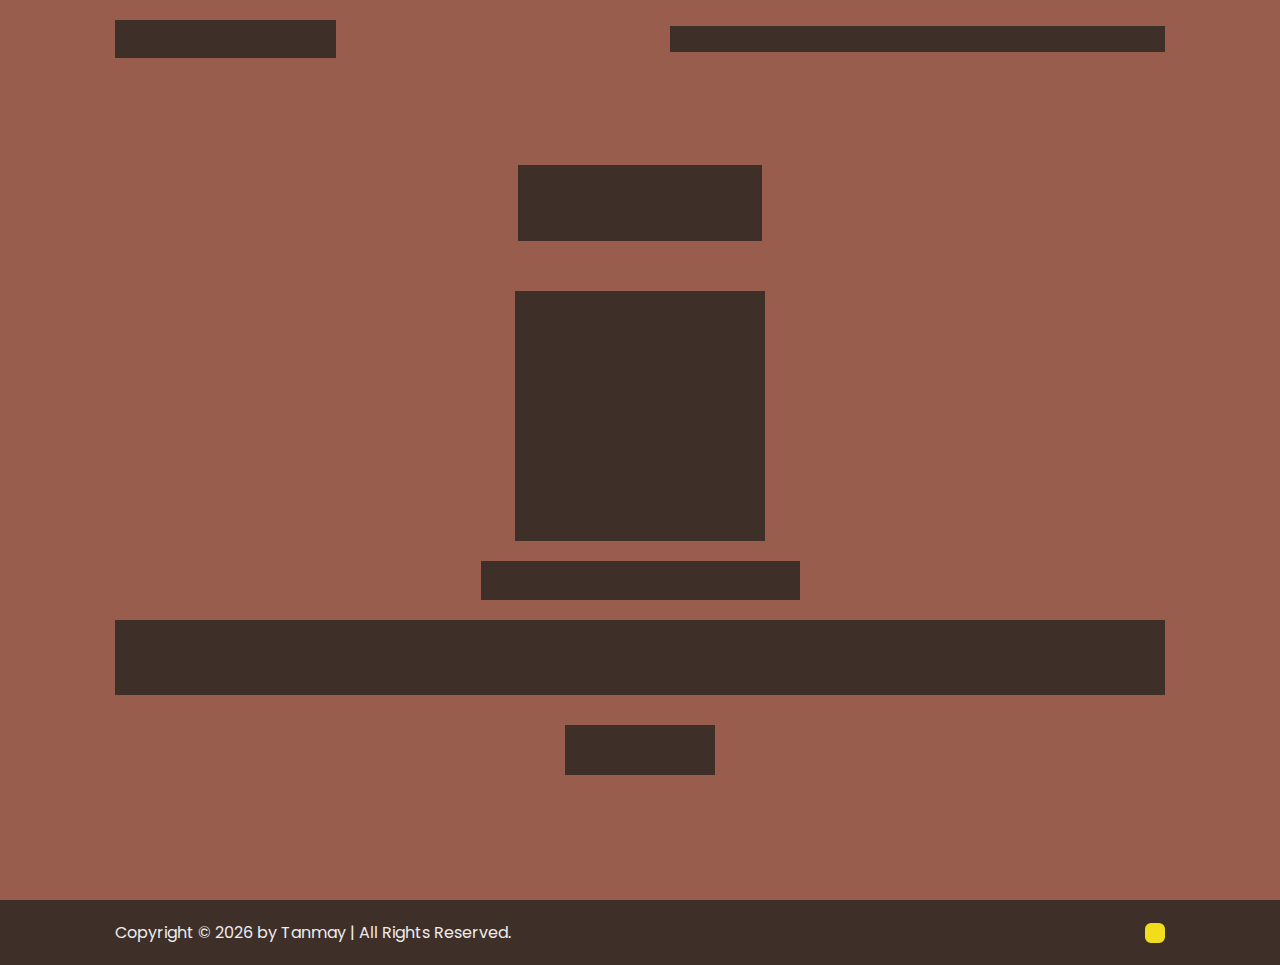
<file: about.html>
<!DOCTYPE html>
<html lang="en">
<head>
    <meta charset="UTF-8">
    <meta name="viewport" content="width=device-width, initial-scale=1.0">
    <title>Portfolio | Tanmay Tawade</title>
    <link rel="stylesheet" href="css/style.css">
    <link href='https://cdn.boxicons.com/3.0.7/fonts/basic/boxicons.min.css' rel='stylesheet'>
    <link href='https://cdn.boxicons.com/3.0.7/fonts/brands/boxicons-brands.min.css' rel='stylesheet'>
</head>
<body>
    <header class="header">
        <a href="#" class="logo">Tanmay Tawade.<span class="animate" style="--i:1;"></span></a>

        <div class="bx bx-menu" id="menu-icon"><span class="animate" style="--i:2;"></span></div>

        <nav class="navbar">
            <a href="#home" class="active">Home</a>
            <a href="#about">About</a>
            <a href="#education">Education</a>
            <a href="#skills">Skills</a>
            <a href="#contact">Contact</a>

            <span class="active-nav"></span>
            <span class="animate" style="--i:2;"></span>
        </nav>
    </header>

    <section class="about" id="about">
        <h2 class="heading">About <span>Me</span><span class="animate scroll" style="--i:1;"></span></h2>

        <div class="about-img">
            <img src='/assets/images/profile_photo.jpg' alt="">
            <span class="circle-spin"></span>
            <span class="animate scroll" style="--i:2;"></span>
        </div>

        <div class="about-content">
            <h3>Code. Create. Innovate.<span class="animate scroll" style="--i:3;"></span></h3>
            <p>My academic background has helped me develop a structured approach to problem-solving, logical thinking, and system-level understanding. Alongside my core engineering studies, I have been actively building my foundation in software development, focusing on backend fundamentals, database concepts, and web-application.
                <span class="animate scroll" style="--i:4;"></span>
            </p>
        
            <div class="btn-box btns">
                <a href="#" class="btn">Read More</a>
                <span class="animate scroll" style="--i:5;"></span>
            </div>
        </div>
    </section>

    <footer class="footer">
        <div class="footer-text">
            <p>Copyright &copy; 2026 by Tanmay | All Rights Reserved.</p>
        </div>

        <div class="footer-iconTop">
            <a href="#"><i class='bx  bx-arrow-big-up-line'></i></a>
        </div>
    </footer>

    <script src="js/script.js"></script>
</body>
</html>
</file>
<file: css/style.css>
@import url('https://fonts.googleapis.com/css2?family=Poppins:ital,wght@0,100;0,200;0,300;0,400;0,500;0,600;0,700;0,800;0,900;1,100;1,200;1,300;1,400;1,500;1,600;1,700;1,800;1,900&display=swap');

* {
    margin: 0;
    padding: 0;
    box-sizing: border-box;
    text-decoration: none;
    border: none;
    outline: none;
    scroll-behavior: smooth;
    font-family: 'Poppins', sans-serif;
}

:root {
    --bg-color: #3e2f28;
    --second-bg-color: #985d4d;
    --text-color: #ededed;
    --main-color: #f2dd1c;
}

html {
    font-size: 62.5%;
    overflow-x: hidden;
}

body {
    background: var(--bg-color);
    color: var(--text-color);
}

.header {
    position: fixed;
    top: 0;
    left: 0;
    width: 100%;
    padding: 2rem 9%;
    background: transparent;
    display: flex;
    justify-content: space-between;
    align-items: center;
    z-index: 100;
    transition: .3s;
}

.header.sticky {
    background: var(--bg-color);
}

.logo {
    position: relative;
    font-size: 2.5rem;
    color: var(--text-color);
    font-weight: 600;
}

.navbar {
    position: relative;
}

.navbar a {
    font-size: 1.7rem;
    color: var(--text-color);
    font-weight: 500;
    margin-left: 3.5rem;
    transition: .3s;
}

.navbar a:hover,
.navbar a.active {
    color: var(--main-color);
}

#menu-icon {
    position: relative;
    font-size: 3.9rem;
    color: var(--text-color);
    cursor: pointer;
    display: none;
}

section {
    min-height: 100vh;
    padding: 10rem 9% 2rem;
}

.home {
    display: flex;
    align-items: center;
    padding: 0 9%;
    background: url('../assets/images/background.jpg');
    background-size: cover;
    background-position: center;
}

.home-content {
    max-width: 60rem;
    z-index: 99;
}

.home-content h1 {
    position: relative;
    display: inline-block;
    font-size: 5.6rem;
    font-weight: 700;
    line-height: 1.3;
}

.home-content .text-animate {
    position: relative;
    width: 38.8rem;
}

.home-content .text-animate h3 {
    font-size: 3.2rem;
    font-weight: 700;
    color: transparent;
    -webkit-text-stroke: .7px var(--main-color);
    background-image: linear-gradient(var(--main-color), var(--main-color));
    background-repeat: no-repeat;
    -webkit-background-clip: text;
    background-position: -39rem 0;
}

.home.show-animate .home-content .text-animate h3 {
    animation: homeBgText 6s linear infinite;
    animation-delay: 2s;
}

.home-content .text-animate h3::before {
    content: '';
    position: absolute;
    top: 0;
    left: 0;
    width: 0;
    height: 100%;
    border-right: 2px solid var(--main-color);
    z-index: -1;
}

.home.show-animate .home-content .text-animate h3::before {
    animation: homeCursorText 6s linear infinite;
    animation-delay: 2s;
}

.home-content p {
    position: relative;
    font-size: 1.6rem;
    margin: 2rem 0 4rem;
}

.btn-box {
    position: relative;
    display: flex;
    justify-content: space-between;
    width: 34.5rem;
    height: 5rem;
}

.btn-box .btn {
    position: relative;
    display: inline-flex;
    justify-content: center;
    align-items: center;
    width: 15rem;
    height: 100%;
    background: var(--main-color);
    border: .2rem solid var(--main-color);
    border-radius: .8rem;
    font-size: 1.8rem;
    font-weight: 600;
    letter-spacing: .1rem;
    color: var(--bg-color);
    z-index: 1;
    overflow: hidden;
    transition: .5s;
}

.btn-box .btn:hover {
    color: var(--main-color);
}

.btn-box .btn:nth-child(2) {
    background: transparent;
    color: var(--main-color);
}

.btn-box .btn:nth-child(2):hover {
    color: var(--bg-color);
}

.btn-box .btn:nth-child(2)::before {
    background: var(--main-color);
}

.btn-box .btn::before {
    content: '';
    position: absolute;
    top: 0;
    left: 0;
    width: 0;
    height: 100%;
    background: var(--bg-color);
    z-index: -1;
    transition: .5s;
}

.btn-box .btn:hover::before {
    width: 100%;
}

.home-sci {
    position: absolute;
    bottom: 4rem;
    width: 170px;
    display: flex;
    justify-content: space-between;
}

.home-sci a {
    position: relative;
    display: inline-flex;
    justify-content: center;
    align-items: center;
    width: 40px;
    height: 40px;
    background: transparent;
    border: .2rem solid var(--main-color);
    border-radius: 50%;
    font-size: 20px;
    color: var(--main-color);
    z-index: 1;
    overflow: hidden;
    transition: .5s;
}

.home-sci a:hover {
    color: var(--bg-color);
}

.home-sci a::before {
    content: '';
    position: absolute;
    top: 0;
    left: 0;
    width: 0;
    height: 100%;
    background: var(--main-color);
    z-index: -1;
    transition: .5s;
}

.home-sci a:hover::before {
    width: 100%;
}

.home-imgHover {
    position: absolute;
    top: 0;
    right: 0;
    width: 45%;
    height: 100%;
    background: transparent;
    transition: 3s;
}

.home-imgHover:hover {
    background: var(--bg-color);
    opacity: .8;
}

.about {
    display: flex;
    justify-content: center;
    align-items: center;
    flex-direction: column;
    gap: 2rem;
    background: var(--second-bg-color);
    padding-bottom: 6rem;
}

.heading {
    position: relative;
    font-size: 5rem;
    margin-bottom: 3rem;
    text-align: center;
}

span {
    color: var(--main-color);
}

.about-img {
    position: relative;
    width: 25rem;
    height: 25rem;
    border-radius: 50%;
    display: flex;
    justify-content: center;
    align-items: center;
}

.about-img img {
    width: 90%;
    border-radius: 50%;
    border: .2rem solid var(--main-color);
}

.about-img .circle-spin {
    position: absolute;
    top: 50%;
    left: 50%;
    transform: translate(-50%, -50%) rotate(0);
    width: 100%;
    height: 100%;
    border-radius: 50%;
    border-top: .2rem solid var(--second-bg-color);
    border-bottom: .2rem solid var(--second-bg-color);
    border-left: .2rem solid var(--main-color);
    border-right: .2rem solid var(--main-color);
    animation: aboutSpinner 8s linear infinite;
}

.about-content {
    text-align: center;
}

.about-content h3 {
    position: relative;
    display: inline-block;
    font-size: 2.6rem;
}

.about-content p {
    position: relative;
    font-size: 1.6rem;
    margin: 2rem 0 3rem;
}

.btn-box.btns {
    display: inline-block;
    width: 15rem;
}

.about-content span {
    color: var(--text-color);
}

.more-text {
    display: none;
}

.more-text.show {
    display: inline;
}


.btn-box.btns a::before {
    background: var(--second-bg-color);
}

.education {
    display: flex;
    justify-content: center;
    align-items: center;
    flex-direction: column;
    /* min-height: auto; */
    padding-bottom: 5rem;
}

.education .education-row {
    display: flex;
    flex-wrap: wrap;
    gap: 5rem;
}

.education-row .education-column {
    flex: 1 1 40rem;
}

.education-column .title {
    position: relative;
    display: inline-block;
    font-size: 2.5rem;
    margin: 0 0 1.5rem 2rem;
}

.education-column .education-box {
    position: relative;
    border-left: .2rem solid var(--main-color);
}

.education-box .education-content {
    position: relative;
    padding-left: 2rem;
}

.education-box .education-content::before {
    content: '';
    position: absolute;
    top: 0;
    left: -1.1rem;
    width: 2rem;
    height: 2rem;
    background: var(--main-color);
    border-radius: 50%;
}

.education-content .content {
    position: relative;
    padding: 1.5rem;
    border: .2rem solid var(--main-color);
    border-radius: .6rem;
    margin-bottom: 2rem;
    overflow: hidden;
}

.education-content .content::before {
    content: '';
    position: absolute;
    top: 0;
    left: 0;
    width: 0;
    height: 100%;
    background: var(--second-bg-color);
    z-index: -1;
    transition: .5s;
}

.education-content .content:hover::before {
    width: 100%;
}

.education-content .content .year {
    font-size: 1.5rem;
    color: var(--main-color);
    padding-bottom: .5rem;
}

.education-content .content .year i {
    padding-right: .5rem;
}

.education-content .content h3 {
    font-size: 2rem;
}

.education-content .content p {
    font-size: 1.6rem;
    padding-top: .5rem;
}

.skills {
    padding-bottom: 7rem;
    background: var(--second-bg-color);
}

.skills h2 {
    display: inline-block;
    left: 50%;
    transform: translateX(-50%);
}

.skills .skills-row {
    display: flex;
    flex-wrap: wrap;
    gap: 5rem;
}

.skills-row .skills-column {
    flex: 1 1 40rem;
}

.skills-column .title {
    position: relative;
    display: inline-block;
    font-size: 2.5rem;
    margin: 0 0 1.5rem;
}

.skills-column .skills-box {
    position: relative;
}

.skills-box .skills-content {
    position: relative;
    border: .2rem solid var(--main-color);
    border-radius: .6rem;
    padding: 1.5rem 1.8rem;
    z-index: 1;
    overflow: hidden;
}

.skills-box .skills-content::before {
    content: '';
    position: absolute;
    top: 0;
    left: 0;
    width: 0;
    height: 100%;
    background: var(--bg-color);
    z-index: -1;
    transition: .5s;
}

.skills-box .skills-content:hover::before {
    width: 100%;
}

.skills-grouped {
    display: flex;
    flex-direction: column;
    gap: 1.8rem;
}

.skill-group {
    position: relative;
    padding-left: 1.2rem;
    border-left: .3rem solid var(--main-color);
}

.skill-group h4 {
    font-size: 1.8rem;
    font-weight: 600;
    color: var(--main-color);
    margin-bottom: .4rem;
}

.skill-group p {
    font-size: 1.5rem;
    line-height: 1.6;
}

.projects {
    position: relative;
    background: var(--bg-color);
    padding-bottom: 7rem;
}

.projects h2 {
    position: relative;
    display: inline-block;
    left: 50%;
    transform: translateX(-50%);
}

.projects-container {
    display: grid;
    grid-template-columns: repeat(auto-fit, minmax(28rem, 1fr));
    gap: 3rem;
    margin-top: 4rem;
}

.project-card {
    position: relative;
    padding: 2.5rem;
    border: .2rem solid var(--main-color);
    border-radius: .8rem;
    background: transparent;
    overflow: hidden;
    transform: translateY(40px);
    opacity: 0;
    transition: transform .6s ease, opacity .6s ease;
}

.projects.show-animate .project-card {
    transform: translateY(0);
    opacity: 1;
}

.project-card::before {
    content: '';
    position: absolute;
    top: 0;
    left: 0;
    width: 0;
    height: 100%;
    background: var(--second-bg-color);
    z-index: -1;
    transition: .5s;
}

.project-card:hover::before {
    width: 100%;
}

.project-card h3 {
    font-size: 2.2rem;
    margin-bottom: 1rem;
}

.project-card p {
    font-size: 1.5rem;
    margin-bottom: 1rem;
}

.project-links {
    display: flex;
    gap: 2rem;
    margin-top: 1.5rem;
}

.project-links a {
    font-size: 1.4rem;
    color: var(--main-color);
    border: .2rem solid var(--main-color);
    padding: .6rem 1.4rem;
    border-radius: .6rem;
    transition: .3s;
}

.project-links a:hover {
    background: var(--main-color);
    color: var(--bg-color);
}

.projects .project-card .animate.scroll {
    background: var(--bg-color);
}

.projects.show-animate .project-card .animate.scroll {
    animation-delay: calc(.3s * var(--i));
    width: 0;
}

.projects .btn-box.btns {
    position: relative;
    width: 100%;
    display: flex;
    justify-content: center;
    align-items: center;
    margin-top: 5rem;
}

.projects .btn-box.btns a::before {
    background: var(--bg-color);
}

.contact {
    min-height: auto;
    padding-bottom: 7rem;
    background: var(--second-bg-color);
}

.contact h2 {
    display: inline-block;
    left: 50%;
    transform: translateX(-50%);
}

.contact form {
    max-width: 70rem;
    margin: 0 auto;
    text-align: center;
}

.contact form .input-box {
    position: relative;
    display: flex;
    justify-content: space-between;
    flex-wrap: wrap;
}

.contact form .input-box .input-field {
    position: relative;
    width: 49%;
    margin: .8rem 0;
}

.contact form .input-box .input-field input,
.contact form .textarea-field textarea {
    width: 100%;
    height: 100%;
    padding: 1.5rem;
    font-size: 1.6rem;
    color: var(--text-color);
    background: transparent;
    border-radius: .6rem;
    border: .2rem solid var(--main-color);
}

.contact form .input-box .input-field input::placeholder,
.contact form .textarea-field textarea::placeholder {
    color: var(--text-color);
}

.contact form .focus {
    position: absolute;
    top: 0;
    left: 0;
    width: 0;
    height: 100%;
    background: var(--second-bg-color);
    border-radius: .6rem;
    z-index: -1;
    transition: .5s;
}

.contact form .input-box .input-field input:focus~.focus,
.contact form .input-box .input-field input:valid~.focus,
.contact form .textarea-field textarea:focus~.focus,
.contact form .textarea-field textarea:valid~.focus {
    width: 100%;
}

.contact form .textarea-field {
    position: relative;
    margin: .8rem 0 2.7rem;
    display: flex;
}

.contact form .textarea-field textarea {
    resize: none;
}

.contact form .btn-box.btns .btn {
    cursor: pointer;
}

.footer {
    display: flex;
    justify-content: space-between;
    align-items: center;
    flex-wrap: wrap;
    padding: 2rem 9%;
    background: var(--bg-color);
}

.footer-text p {
    font-size: 1.6rem;
}

.footer-iconTop a {
    position: relative;
    display: inline-flex;
    justify-content: center;
    align-items: center;
    padding: .8rem;
    background: var(--main-color);
    border: .2rem solid var(--main-color);
    border-radius: .6rem;
    z-index: 1;
    overflow: hidden;
}

.footer-iconTop a::before {
    content: '';
    position: absolute;
    top: 0;
    left: 0;
    width: 0;
    height: 100%;
    background: var(--bg-color);
    z-index: -1;
    transition: .5s;
}

.footer-iconTop a:hover::before {
    width: 100%;
}

.footer-iconTop a i {
    font-size: 2.4rem;
    color: var(--bg-color);
    transition: .5s;
}

.footer-iconTop a:hover i {
    color: var(--main-color);
}

/* ANIMATION RELOAD AND SCROLL */
.animate {
    position: absolute;
    top: 0;
    right: 0;
    width: 100%;
    height: 100%;
    background: var(--bg-color);
    z-index: 98;
}

.animate.home-img {
    width: 50%;
}

.logo .animate,
.navbar .animate,
#menu-icon .animate,
.home.show-animate .animate {
    animation: showRight 1s ease forwards;
    animation-delay: calc(.3s * var(--i));
}

.animate.scroll {
    transition: 1s ease;
    animation-delay: calc(.3s / var(--i));
    animation: none;
}

section:nth-child(odd) .animate.scroll {
    background: var(--second-bg-color);
}

.education .education-box .animate.scroll {
    width: 105%;
}

.about.show-animate .animate.scroll,
.education.show-animate .animate.scroll,
.skills.show-animate .animate.scroll,
.contact.show-animate .animate.scroll,
.projects.show-animate .animate.scroll {
    animation-delay: calc(.3s * var(--i));
    width: 0;
}

/* Breakpoints */
@media (max-width: 1200px) {
    html {
        font-size: 55%;
    }
}

@media (max-width: 991px) {
    .home {
        background-position: 85% center;
    }

    .home-imgHover {
        pointer-events: none;
    }

    .animate.home-img {
        width: 58%;
    }

    .header {
        padding: 2rem 4%;
    }

    section {
        padding: 10rem 4% 2rem;
    }

    .home {
        padding: 0 4%;
    }

    .footer {
        padding: 2rem 4%;
    }
}

@media (max-width: 850px) {
    .animate.home-img {
        width: 62%;
    }
}

@media (max-width: 768px) {
    .header {
        background: var(--bg-color);
    }

    #menu-icon {
        display: block;
    }

    .navbar {
        position: absolute;
        top: 100%;
        left: -100%;
        width: 100%;
        padding: 1rem 4%;
        background: var(--main-color);
        box-shadow: 0 .5rem 1rem rgba(0, 0, 0, .2);
        z-index: 1;
        transition: .25s ease;
        transition-delay: .25s;
    }

    .navbar.active {
        left: 0;
        transition-delay: 0s;
    }

    .navbar .active-nav {
        position: absolute;
        top: 0;
        left: -100%;
        width: 100%;
        height: 100%;
        background-color: var(--bg-color);
        border-top: .1rem solid rgba(0, 0, 0, .2);
        z-index: -1;
        transition: .25s ease;
        transition-delay: 0s;
    }

    .navbar.active .active-nav {
        left: 0;
        transition-delay: .25s;
    }

    .navbar a {
        display: block;
        font-size: 2rem;
        margin: 3rem 0;
        transform: translateX(-20rem);
        transition: .25s ease;
        transition-delay: 0s;
    }

    .navbar.active a {
        transform: translateX(0);
        transition-delay: .25s;
    }

    .animate.home-img {
        width: 70%;
    }

    .home-imgHover {
        pointer-events: none;
        width: 70%;
        background: var(--bg-color);
        opacity: .6;
    }
}

@media (max-width: 728px) {
    .home {
        background-image: none;
        background-color: var(--bg-color);
    }
}

@media (max-width: 520px) {
    html {
        font-size: 50%;
    }

    .home-content h1 {
        display: flex;
        flex-direction: column;
    }

    .home-sci {
        width: 160px;
    }

    .home-sci a {
        width: 38px;
        height: 38px;
    }
}

@media (max-width: 462px) {
    .home-content h1 {
        font-size: 5.2rem;
    }

    .education {
        padding: 10rem 4% 5rem 5%;
    }

    .contact form .input-box .input-field {
        width: 100%;
    }

    .footer {
        flex-direction: column-reverse;
    }

    .footer p {
        margin-top: 2rem;
        text-align: center;
    }
}

@media (max-width: 371px) {
    .home {
        justify-content: center;
    }

    .home-content {
        display: flex;
        align-items: center;
        flex-direction: column;
        text-align: center;
    }
}

/* KEYFRAME ANIMATION */
@keyframes homeBgText {

    0%,
    10%,
    100% {
        background-position: -39rem 0;
    }

    65%,
    85% {
        background-position: 0 0;
    }
}

@keyframes homeCursorText {

    0%,
    10%,
    100% {
        width: 0;
    }

    65%,
    78%,
    85% {
        width: 100%;
        opacity: 1;
    }

    75%,
    81% {
        opacity: 0;
    }
}

@keyframes aboutSpinner {
    100% {
        transform: translate(-50%, -50%) rotate(360deg);
    }
}

@keyframes showRight {
    100% {
        width: 0;
    }
}
</file>
